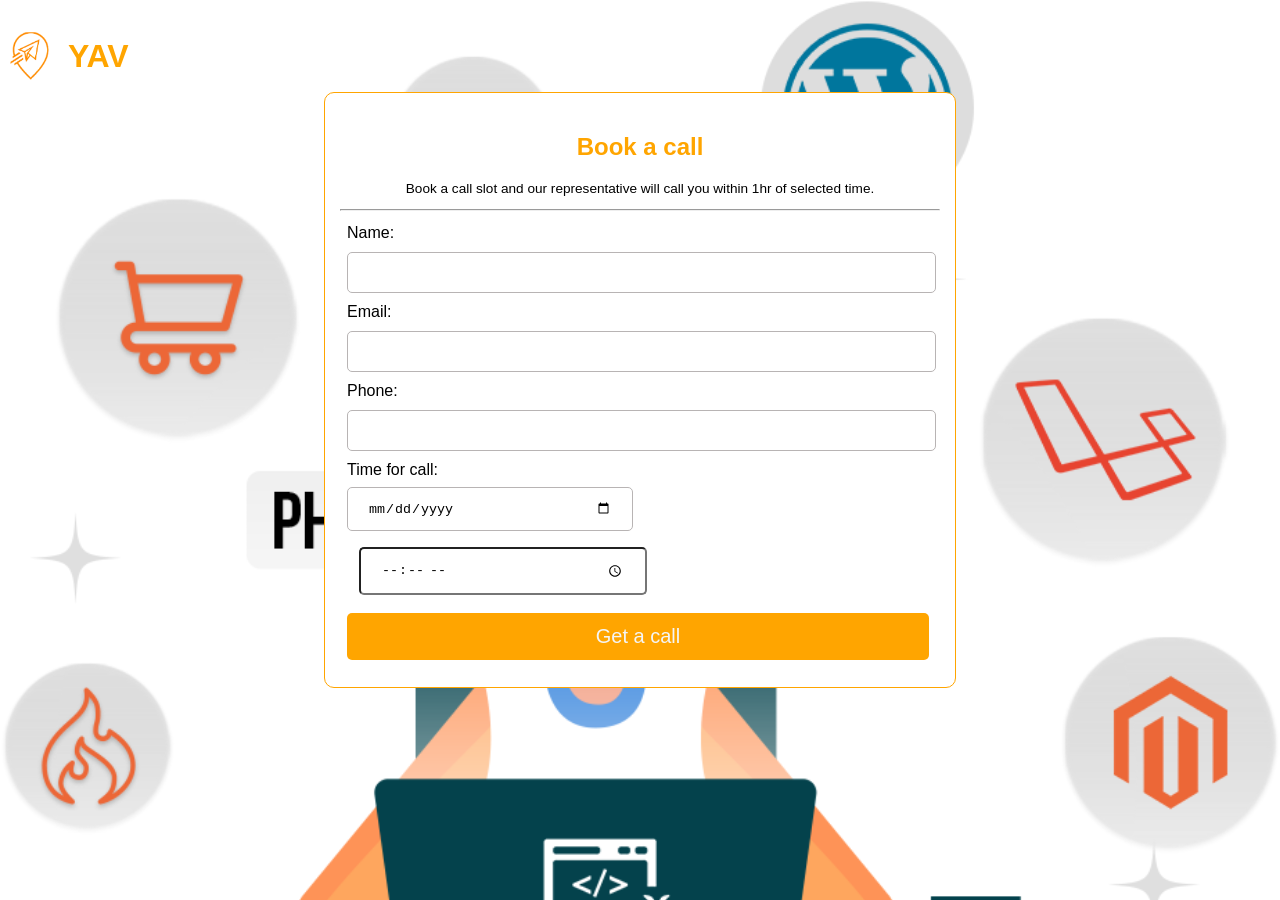
<file: index.html>
<!DOCTYPE html>
<html>
    <title>YAV</title>
    <head>
    <link rel="stylesheet" href="styles.css">
    </head>
  
    <body>
        <div class = "icon">
            <img src="images/icon.png" alt="YAV">
        <h1>YAV</h1>
    </div>
        <div class="reg_Form">
        <form class="content">
           <h2 class="form_Heading">Book a call</h2>
           <p>Book a call slot and our representative will call you within 1hr of selected time.</p>
           <hr>
           <div class="inputs">
            <label>Name:</label><br>
            <input type="text" id="name"><br>  
            <label for="Email">Email:</label><br>
            <input type="email" id="email"><br>
            <label for="Phone">Phone:</label><br>
            <input type="number" id="number"><br>

            <label class="time">Time for call:</label><br>
            <input type="date" id="date" >
            <input type="time" id="time">
            <input type="submit" id="submit" value="Get a call">
        </div>
        </form>
        </div>
    </body>
</html>
</file>
<file: styles.css>
h1{
    text-align: left;
    color: orange;
    margin-left: 50px;
    margin-top: 30px;
}
.icon img{
    float: left;
    width: 50px;
    height: 50px;
    
}
.icon h1 {
    position: relative;
    top: 8px;
    left: 10px;
  }
body{
    font-family: Arial, Helvetica, sans-serif;
    background-image: url(images/background.png);
    background-size: cover;
    background-repeat: no-repeat;
    
}

.reg_Form{
    margin-top: 25px;
    margin-left: 25%;
    margin-right: 25%;
    background-color: white;
    text-align: center;
    border:solid orange 1px;
    padding: 10px;
    border-radius: 10px;
}
.content{
    padding: 10px 5px;
}
p{
    font-size: 85%;
}
.form_Heading{
    color: orange;
}
.inputs{
    width: 97%;
    margin: 2px;
    padding: 5px;
    border-radius: 5px;
    text-align: left;
    }
    #name{
width: 94%;
padding: 12px 20px;
margin: 10px 0;
border-radius: 5px;
border: 1px solid rgb(184, 180, 180);
    }
    #email{
        width: 94%;
        padding: 12px 20px;
        margin: 10px 0;
        border-radius: 5px;
        border: 1px solid rgb(184, 180, 180);
    }
    #number{
        width: 94%;
        padding: 12px 20px;
        margin: 10px 0;
        border-radius: 5px;
        border: 1px solid rgb(184, 180, 180);
    }
 
#date{
    width: 42%;
    padding: 12px 20px;
    margin: 8px 0;
    border-radius: 5px;
    border: 1px solid rgb(184, 180, 180);
}
 
#time{
    width: 42%;
    size: 20%;
    padding: 12px 20px;
    margin: 8px;
    margin-right: 0;
    margin-left: 12px;
    border-radius: 5px;
}
#submit{
    padding: 12px 15px;
    font-size: 20px;
   margin-top: 10px;
    width: 100%;
    color:whitesmoke;
    background-color: orange;
    border:none;
    border-radius: 5px;
    
}
</file>
